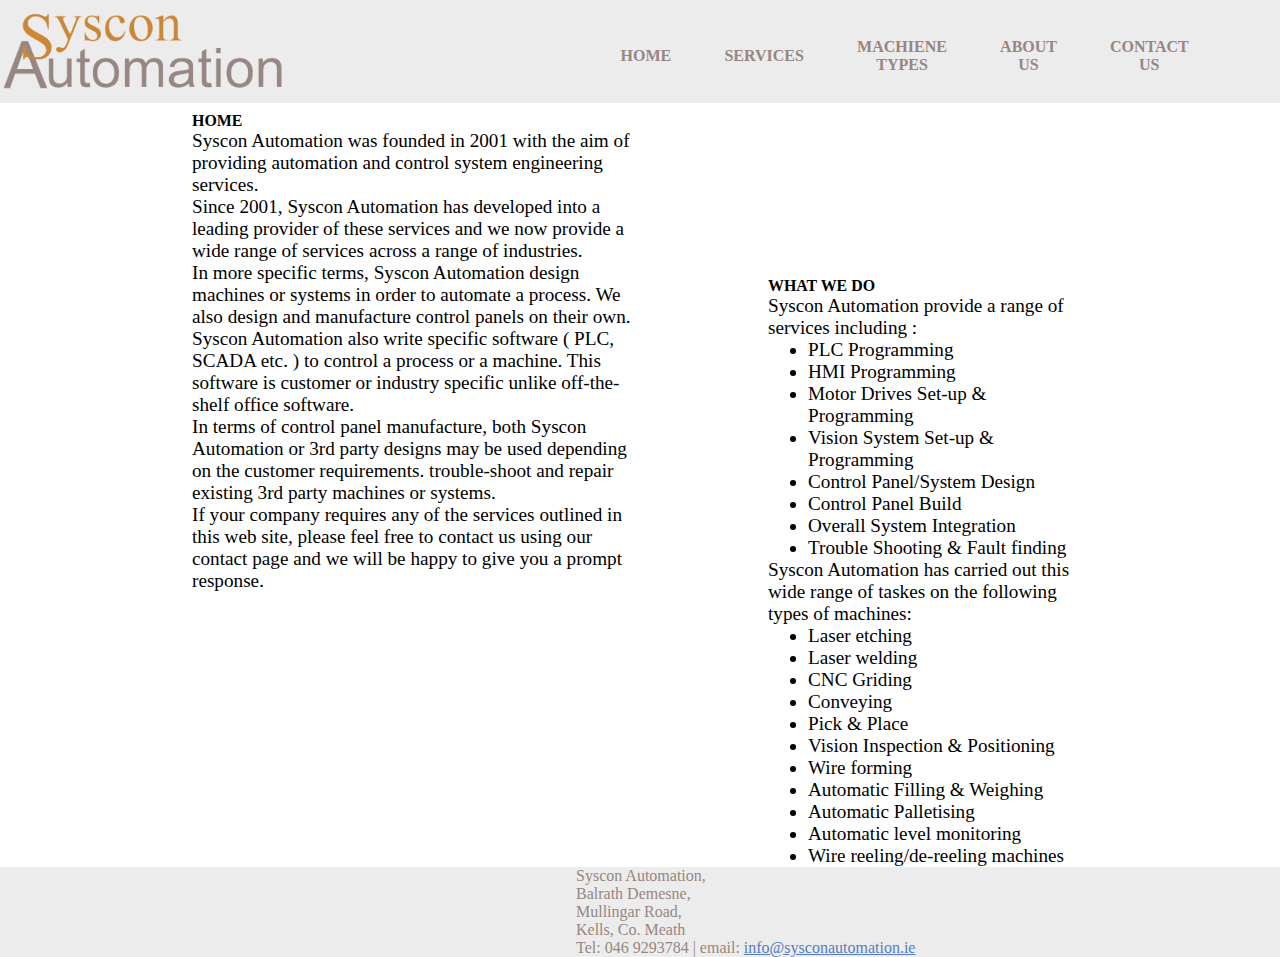
<file: index.html>
<!doctype html>
<html>
<head>
<meta charset="utf-8">
<title>Syscon Automation - Home</title>
<link href="index.css" rel="stylesheet" type="text/css">
</head>

<body>
<div class="heading"><img src="images/Logo1.png" width="289" height="99" alt="logo"/>
  <table width="60%" border="0" cellpadding="">
    <tbody>
      <tr>
        <th><a href="index.html">HOME</a></th>
        <th><a href="services.html">SERVICES</a></th>
        <th><a href="machineTypes.html">MACHIENE TYPES</a></th>
        <th><a href="aboutus.html">ABOUT US</a></th>
        <th><a href="contactus.html">CONTACT US</a></th>
      </tr>
    </tbody>
  </table>
</div>
<div class="allContent">
  <div class="content">
    
    <h5>HOME</h5>
    
    <p>Syscon Automation was founded in 2001 with the aim of providing automation and control system engineering services.</p>
    
    <p>Since 2001, Syscon Automation has developed into a leading provider of these services and we now provide a wide range of services across a range of industries.
    </p>
    <p>In more specific terms, Syscon Automation design machines or systems in order  to automate a process. We also design and manufacture control panels on their own.</p>
    
    <p>Syscon Automation also write specific software ( PLC, SCADA etc. ) to control a process or a machine. This software is customer or industry specific unlike off-the-shelf office software.</p>
    
    <p>In terms of control panel manufacture, both Syscon Automation or 3rd party designs may be used depending on the customer requirements. trouble-shoot and repair existing 3rd party machines or systems.</p>
<p>If your company requires any of the services outlined in this web site, please  feel free to contact us using our contact page and we will be happy to give  you a prompt response.</p>
  </div>
  <div class="content2">
    <h5>WHAT WE DO</h5>
    Syscon Automation provide a range of services including :
    <ul><li>PLC Programming</li>
      <li>HMI Programming</li>
      <li>Motor Drives Set-up &amp; Programming</li>
      <li>Vision System Set-up &amp; Programming</li>
      <li>Control Panel/System Design</li>
      <li>Control Panel Build</li>
      <li>Overall System Integration</li>
      <li>Trouble Shooting &amp; Fault finding</li></ul>
    
    Syscon Automation has carried out this wide range of taskes on the following types of machines:
    <ul><li>Laser etching</li>
      <li>Laser welding</li>
      <li>CNC Griding</li>
      <li>Conveying</li>
      <li>Pick &amp; Place</li>
      <li>Vision Inspection &amp; Positioning</li>
      <li>Wire forming</li>
      <li>Automatic Filling &amp; Weighing</li>
      <li>Automatic Palletising</li>
      <li>Automatic level monitoring</li>
      <li>Wire reeling/de-reeling machines</li></ul>
  </div>
</div>
<div class="footer">
	<p>Syscon Automation,<br> Balrath Demesne,<br> Mullingar Road,<br> Kells, Co. Meath<br>
		Tel: 046 9293784 | email: <a href="info@sysconautomation.ie">info@sysconautomation.ie</a> </p>
	</div>
</body>
</html>
</file>
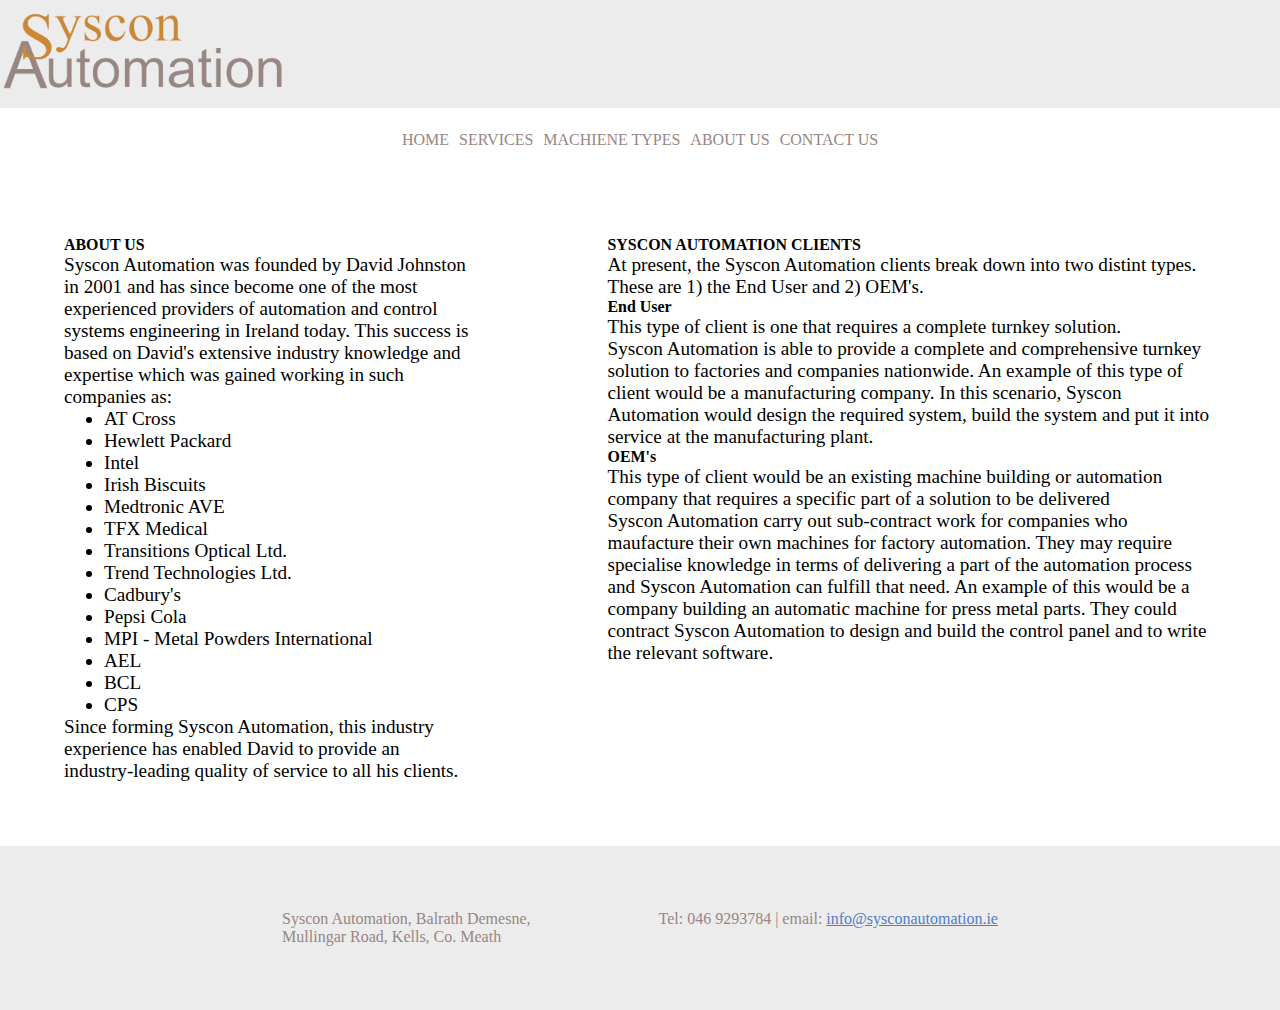
<file: aboutus.html>
<!doctype html>

  <html>
    <head>
      <meta charset="utf-8">
      <title>Syscon Automation - About Us</title>
      <link href="aboutus.css" rel="stylesheet" type="text/css">
    </head>
	<body>
	<div class="heading">
    <img src="images/Logo1.png" width="289" height="99" alt=""/>
  </div>
  <div class="navbar">
      <a href="index.html">HOME</a>
      <a href="services.html">SERVICES</a>
      <a href="machineTypes.html">MACHIENE TYPES</a>
      <a href="aboutus.html">ABOUT US</a>
      <a href="contactus.html">CONTACT US</a>
  </div>

    <div class="allcontent">
  <div class="content">
    <h5>ABOUT US</h5>

    <p>Syscon Automation was founded by David Johnston in 2001 and has since become one of the most experienced providers of automation and control systems engineering in Ireland today.

      This success is based on David's extensive industry knowledge and expertise which was gained working in such companies as:
    <ul>
      <li>AT Cross</li>
      <li>Hewlett Packard</li>
      <li>Intel</li>
      <li>Irish Biscuits</li>
      <li>Medtronic AVE</li>
      <li>TFX Medical</li>
      <li>Transitions Optical Ltd.</li>
      <li>Trend Technologies Ltd.</li>
      <li>Cadbury's</li>
      <li>Pepsi Cola</li>
      <li>MPI - Metal Powders International</li>
      <li>AEL</li>
      <li>BCL</li>
      <li>CPS</li>
    </ul>
    Since forming Syscon Automation, this industry experience has enabled David to provide an industry-leading quality of service to all his clients.</p>
    </div>
      <div class="content2">
        <h5>SYSCON AUTOMATION CLIENTS</h5>

        At present, the Syscon Automation clients break down into two distint types.

        These are 1) the End User and 2) OEM's.

  <h5>End User</h5>

  <p>This type of client is one that requires a complete turnkey solution.
  </p>
        Syscon Automation is able to provide a complete and comprehensive turnkey solution to factories and companies nationwide. An example of this type of client would be a manufacturing company. In this scenario, Syscon Automation would design the required system, build the system and put it into service at the manufacturing plant.

  <h5>OEM's</h5>

  <p>This type of client would be an existing machine building or automation company that requires a specific part of a solution to be delivered</p>

      Syscon Automation carry out sub-contract work for companies who maufacture their own machines for factory automation. They may require specialise knowledge in terms of delivering a part of the automation process and Syscon Automation can fulfill that need. An example of this would be a company building an automatic machine for press metal parts. They could contract Syscon Automation to design and build the control panel and to write the relevant software.</div>
    </div>
<div class="footer"><p>Syscon Automation, Balrath Demesne,<br> Mullingar Road, Kells, Co. Meath </p>
	<p>Tel: 046 9293784 | email: <a href="info@sysconautomation.ie">info@sysconautomation.ie</a> </p></div>
  </body>
  </html>
</file>
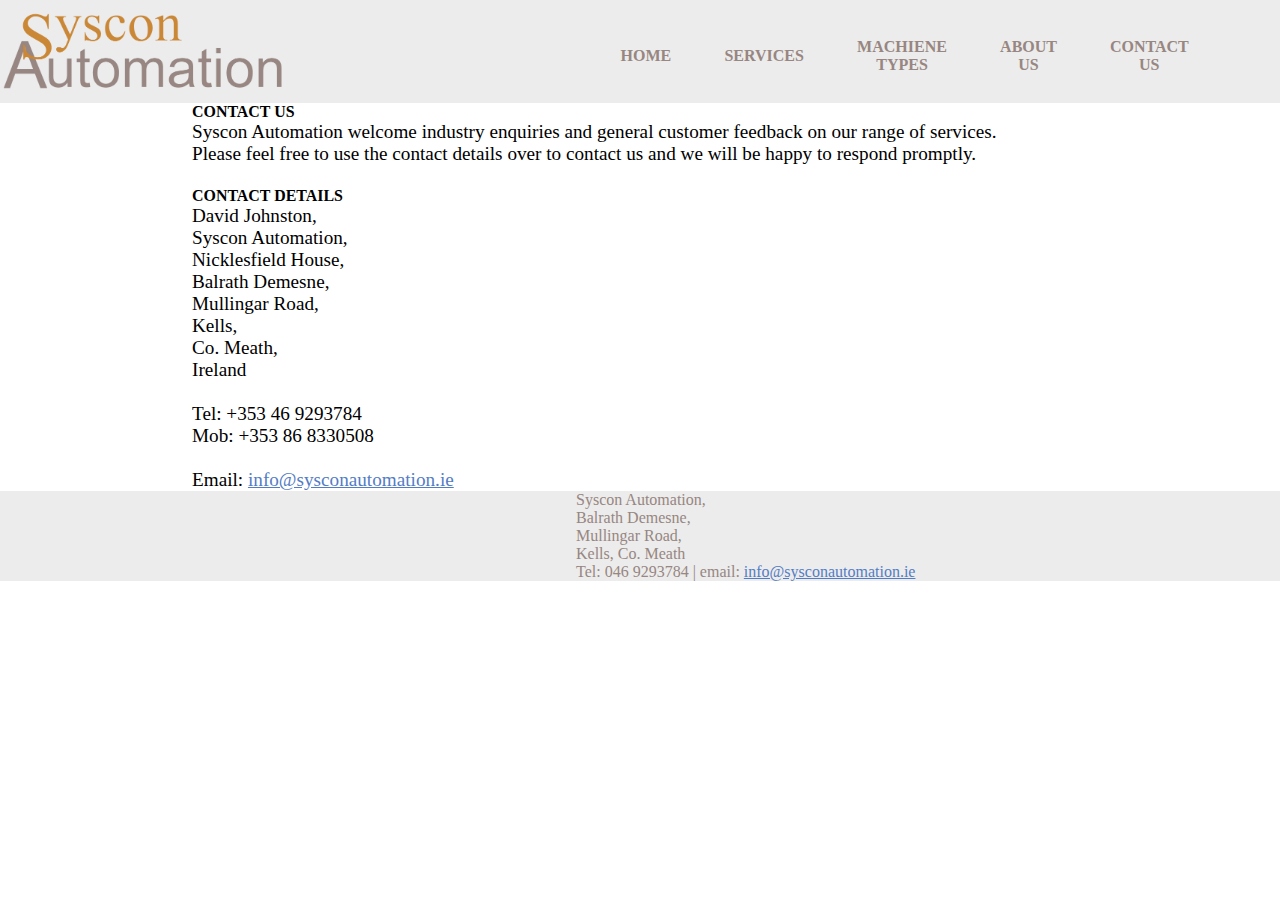
<file: contactus.html>
<!doctype html>

  <html>
  <head>
  <meta charset="utf-8">
  <title>Syscon Automation - Contact Us</title>
  <link href="contactus.css" rel="stylesheet" type="text/css">
  </head>
  <div class="heading"><img src="images/Logo1.png" width="289" height="99" alt=""/>
    <table width="60%" border="0" cellpadding="">
      <tbody>
        <tr>
          <th><a href="index.html">HOME</a></th>
          <th><a href="services.html">SERVICES</a></th>
          <th><a href="machineTypes.html">MACHIENE TYPES</a></th>
          <th><a href="aboutus.html">ABOUT US</a></th>
          <th><a href="contactus.html">CONTACT US</a></th>
        </tr>
      </tbody>
    </table>
	  </div>
  <body>
  <div class="content"> 
	<h5>CONTACT US</h5>
    
    <p>Syscon Automation welcome industry enquiries and general customer feedback on our range of services. <br>
    Please feel free to use the contact details over to contact us and we will be happy to respond promptly.</p>
    
    <br><h5>CONTACT DETAILS</h5>
    David Johnston,<br>
    Syscon Automation,<br>
    Nicklesfield House,<br>
    Balrath Demesne,<br>
    Mullingar Road,<br> 
    Kells,<br>
    Co. Meath,<br>
    Ireland<br>
    <br>
    Tel: +353 46 9293784<br>
    Mob: +353 86 8330508<br>
    <br>
    Email: <a href="info@sysconautomation.ie">info@sysconautomation.ie</a></div>
  <div class="footer">
    <p>Syscon Automation,<br> Balrath Demesne,<br> Mullingar Road,<br> Kells, Co. Meath<br>
      Tel: 046 9293784 | email: <a href="info@sysconautomation.ie">info@sysconautomation.ie</a> </p>
  </div>
	
  </body>
  </html>
</file>
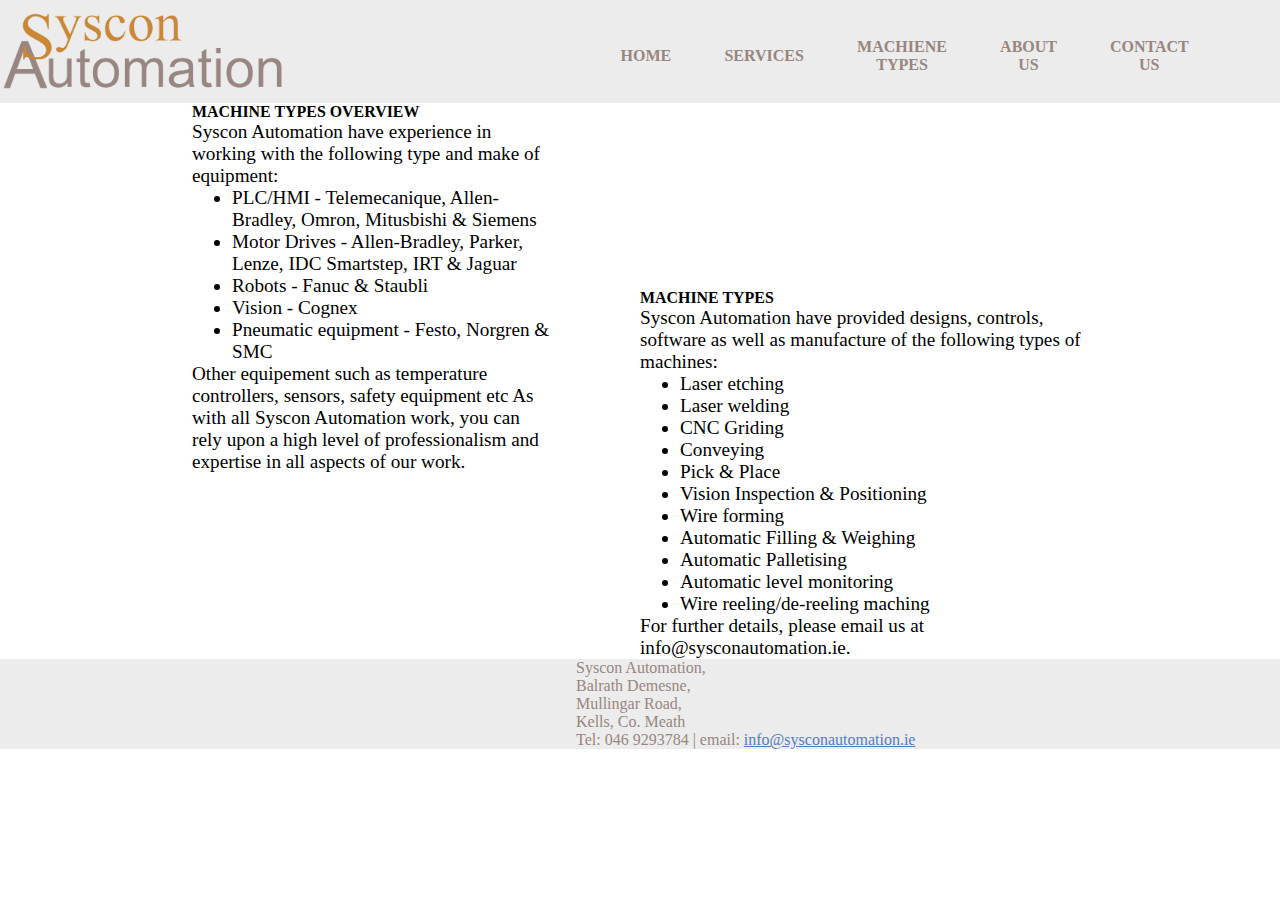
<file: machineTypes.html>
<!doctype html>

  <html>
  <head>
  <meta charset="utf-8">
  <title>Syscon Automation - Machine Types</title>
  <link href="machineTypes.css" rel="stylesheet" type="text/css">
  </head>
  <body> 
  <div class="heading">
  <img src="images/Logo1.png" width="289" height="99" alt=""/>
    <table width="60%" border="0" cellpadding="">
      <tbody>
        <tr>
          <th><a href="index.html">HOME</a></th>
          <th><a href="services.html">SERVICES</a></th>
          <th><a href="machineTypes.html">MACHIENE TYPES</a></th>
          <th><a href="aboutus.html">ABOUT US</a></th>
          <th><a href="contactus.html">CONTACT US</a></th>
        </tr>
      </tbody>
    </table>
	</div>
  <div class="allcontent">
  <div class="content">
    <h5>MACHINE TYPES OVERVIEW</h5>
    
    Syscon Automation have experience in working with the following type and make of equipment:
    <ul>
      <li>PLC/HMI - Telemecanique, Allen-Bradley, Omron, Mitusbishi &amp; Siemens</li>
      <li>Motor Drives - Allen-Bradley, Parker, Lenze, IDC Smartstep, IRT &amp; Jaguar</li>
      <li>Robots - Fanuc &amp; Staubli</li>
      <li>Vision - Cognex</li>
      <li>Pneumatic equipment - Festo, Norgren &amp; SMC</li>
    </ul>
    Other equipement such as temperature controllers, sensors, safety equipment etc
    As with all Syscon Automation work, you can rely upon a high level of professionalism and expertise in all aspects of our work.</div>
  <div class="content2">	  
    <h5>MACHINE TYPES</h5>
    
    Syscon Automation have provided designs, controls, software as well as manufacture of the following types of machines:
  <ul>
    <li>Laser etching</li>
    <li>Laser welding</li>
    <li>CNC Griding</li>
    <li>Conveying</li>
    <li>Pick &amp; Place</li>
    <li>Vision Inspection &amp; Positioning</li>
    <li>Wire forming</li>
    <li>Automatic Filling &amp; Weighing</li>
    <li>Automatic Palletising</li>
    <li>Automatic level monitoring</li>
    <li>Wire reeling/de-reeling maching</li>
    </ul>
    For further details, please email us at info@sysconautomation.ie.
    </div>
  </div>
  <div class="footer">
    <p>Syscon Automation,<br> Balrath Demesne,<br> Mullingar Road,<br> Kells, Co. Meath<br>
      Tel: 046 9293784 | email: <a href="info@sysconautomation.ie">info@sysconautomation.ie</a> </p>
  </div>
   
  </body>
  </html>
</file>
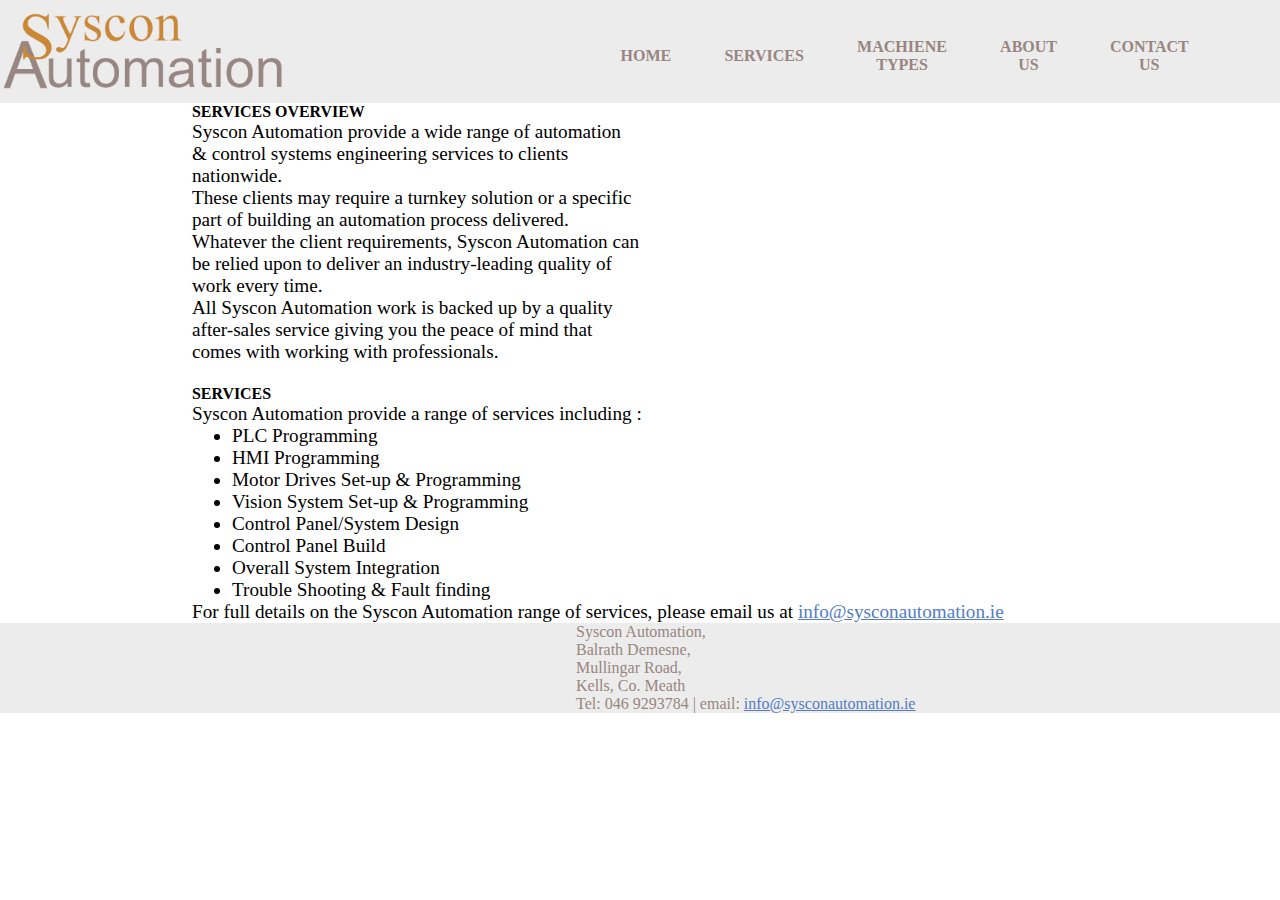
<file: services.html>
<!doctype html>
<html>
<head>
<meta charset="utf-8">
<title>Syscon Automation - Services</title>
<link href="services.css" rel="stylesheet" type="text/css">
</head>

<body>
<div class="heading"><img src="images/Logo1.png" width="289" height="99" alt=""/>
  <table width="60%" border="0" cellpadding="">
    <tbody>
      <tr>
        <th><a href="index.html">HOME</a></th>
        <th><a href="services.html">SERVICES</a></th>
        <th><a href="machineTypes.html">MACHIENE TYPES</a></th>
        <th><a href="aboutus.html">ABOUT US</a></th>
        <th><a href="contactus.html">CONTACT US</a></th>
      </tr>
    </tbody>
  </table>
</div>
<div class="allcontent">
  <div class="content">
  <h5>SERVICES OVERVIEW</h5>
    
    <p>Syscon Automation provide a wide range of automation &amp; control systems engineering services to clients nationwide.</p>
    <p>These clients may require a turnkey solution or a specific part of building an automation process delivered.</p>
    <p>Whatever the client requirements, Syscon Automation can be relied upon to deliver an industry-leading quality of work every time.</p>
    <p>All Syscon Automation work is backed up by a quality after-sales service giving you the peace of mind that comes with working with professionals.</p>
  </div>
  <br>
  <h5>SERVICES</h5>
  
  Syscon Automation provide a range of services including :
  <ul><li>PLC Programming</li>
    <li>HMI Programming</li>
    <li>Motor Drives Set-up &amp; Programming</li>
    <li>Vision System Set-up &amp; Programming</li>
    <li>Control Panel/System Design</li>
    <li>Control Panel Build</li>
    <li>Overall System Integration</li>
    <li>Trouble Shooting &amp; Fault finding</li></ul>
  For full details on the Syscon Automation range of services, please email us at <a href="info@sysconautomation.ie">info@sysconautomation.ie</a>
</div>
<div class="footer">
  <p>Syscon Automation,<br> Balrath Demesne,<br> Mullingar Road,<br> Kells, Co. Meath<br>
	    Tel: 046 9293784 | email: <a href="info@sysconautomation.ie">info@sysconautomation.ie</a> </p>
</div>
</body>
</html>
</file>
<file: index.css>
@charset "utf-8";
*{
	margin: 0;
}
.heading {
	background-color: #ececec;
}

.heading table { 
	width: 50vw;
	margin-top: 2vh;
	float: right;
	padding-right: 5vw;
}
.heading th {
	padding-left: 2vw;
	padding-right: 2vw;
	padding-top: 2vh;
	padding-bottom: 2vh;
}
.heading th a{
	text-decoration: none;
	color: #978681		
}

.heading th:hover {
	background-color: #CA8736
}
.content {
	padding-right: 35vw;
	margin-top: 1vh;
}
.content2 {
	padding-left: 45vw;
	margin-top: -35vh;
	
}

.allContent {	
	padding-left: 15vw;
	padding-right: 15vw;
	font-size: 120%;			
}

.footer {
	background-color: #ececec;	
}
.footer p{
	padding-left: 45%;
	color:#978681
}

.footer a{
	color: #537CC4
}
</file>
<file: aboutus.css>
@charset "utf-8";
*{
	margin: 0;
}
/* .heading {
	background-color: #ececec
}
.heading table {
	width: 50vw;
	margin-top: 2vh;
	float: right;
	padding-right: 5vw;
}
.heading th {
	padding-left: 2vw;
	padding-right: 2vw;
	padding-top: 2vh;
	padding-bottom: 2vh;
}
.heading th a{
	text-decoration: none;
	color: #978681
}
.heading th:hover {
	background-color: #CA8736
} */
.heading {
	min-width: 100%;
	background-color: #ececec;
	padding-bottom: 5px;
}
/* .heading a {
	min-width: 100%;
	display: flex;
	flex-direction: column;
	text-decoration: none;
	color: #978681
} */
.navbar {
	margin: 0;
    shape-margin: 0;
    margin-top: 2vh;
    margin-bottom: 2vh;
    flex-direction: row;
    display: flex;
    justify-content: center;
	min-width: 100%;

}
.navbar a{
	padding: 5px;
	text-decoration: none;
	color: #978681
}
.navbar a:hover {
	text-decoration: underline;
	color: orange;
}
.content {
	padding-right: 6%;
}
.content2 {
	padding-left: 6%;
}
.allcontent {
	padding: 5%;
	display: flex;
	flex-direction: row;
	font-size: 120%;
}
.footer {
    flex-direction: row;
    display: flex;
    justify-content: center;
	background-color: #ececec;
}
.footer p{
	padding: 5%;
	color:#978681
}

.footer a{
	color: #537CC4
}
@media (max-width: 600px) {
    .allcontent {
        width: calc(95% - 20px);
        flex-direction: column;
    }
	.content {
		padding-top: 6%;
	}
	.content2{
		padding-top: 10%;
	}
}
</file>
<file: contactus.css>
@charset "utf-8";
*{
	margin: 0;
}
.heading {
background-color: #ececec	
}
.heading table { 
	width: 50vw;
	margin-top: 2vh;
	float: right;
	padding-right: 5vw;
}
.heading th {
	padding-left: 2vw;
	padding-right: 2vw;
	padding-top: 2vh;
	padding-bottom: 2vh;
}
.heading th a{
	text-decoration: none;
	color: #978681		
}
.heading th:hover {
	background-color: #CA8736
}
.content {
	padding-left: 15vw;
	padding-right: 15vw;
	font-size: 120%;	
}
.content a{
	color: #537CC4
}
.footer {
	background-color: #ececec;	
}
.footer p{
	padding-left: 45%;
	color:#978681
}

.footer a{
	color: #537CC4
}
</file>
<file: machineTypes.css>
@charset "utf-8";
*{
	margin: 0;
}
.heading {
background-color: #ececec	
}
.heading table { 
	width: 50vw;
	margin-top: 2vh;
	float: right;
	padding-right: 5vw;
}
.heading th {
	padding-left: 2vw;
	padding-right: 2vw;
	padding-top: 2vh;
	padding-bottom: 2vh;
}
.heading th a{
	text-decoration: none;
	color: #978681		
}
.heading th:hover {
	background-color: #CA8736
}
.content {
	padding-right: 60%;
}
.content2 {
	padding-left: 50%;
	margin-top: -20.5%;
}

.allcontent {
	padding-left: 15vw;
	padding-right: 15vw;
	font-size: 120%;	
}
.footer {
	background-color: #ececec;
}
.footer p{
	padding-left: 45%;
	color:#978681
}

.footer a{
	color: #537CC4
}
</file>
<file: services.css>
@charset "utf-8";
*{
	margin: 0;
}
.heading {
background-color: #ececec;	
}
.heading table { 
	width: 50vw;
	margin-top: 2vh;
	float: right;
	padding-right: 5vw;
}
.heading th {
	padding-left: 2vw;
	padding-right: 2vw;
	padding-top: 2vh;
	padding-bottom: 2vh;
	
}
.heading th a{
	text-decoration: none;
	color: #978681;		
}
.heading th:hover {
	background-color: #CA8736;
}
.footer {
	background-color: #ececec;
}
.footer p{
	padding-left: 45%;
	color:#978681;
}

.footer a{
	color: #537CC4;
}
.allcontent {
	padding-left: 15vw;
	padding-right: 15vw;
	font-size: 120%;
}
.allcontent a{
	font-size: 100%;
	color: #537CC4;
	
}
.content {
	padding-right: 35vw;
}
</file>
